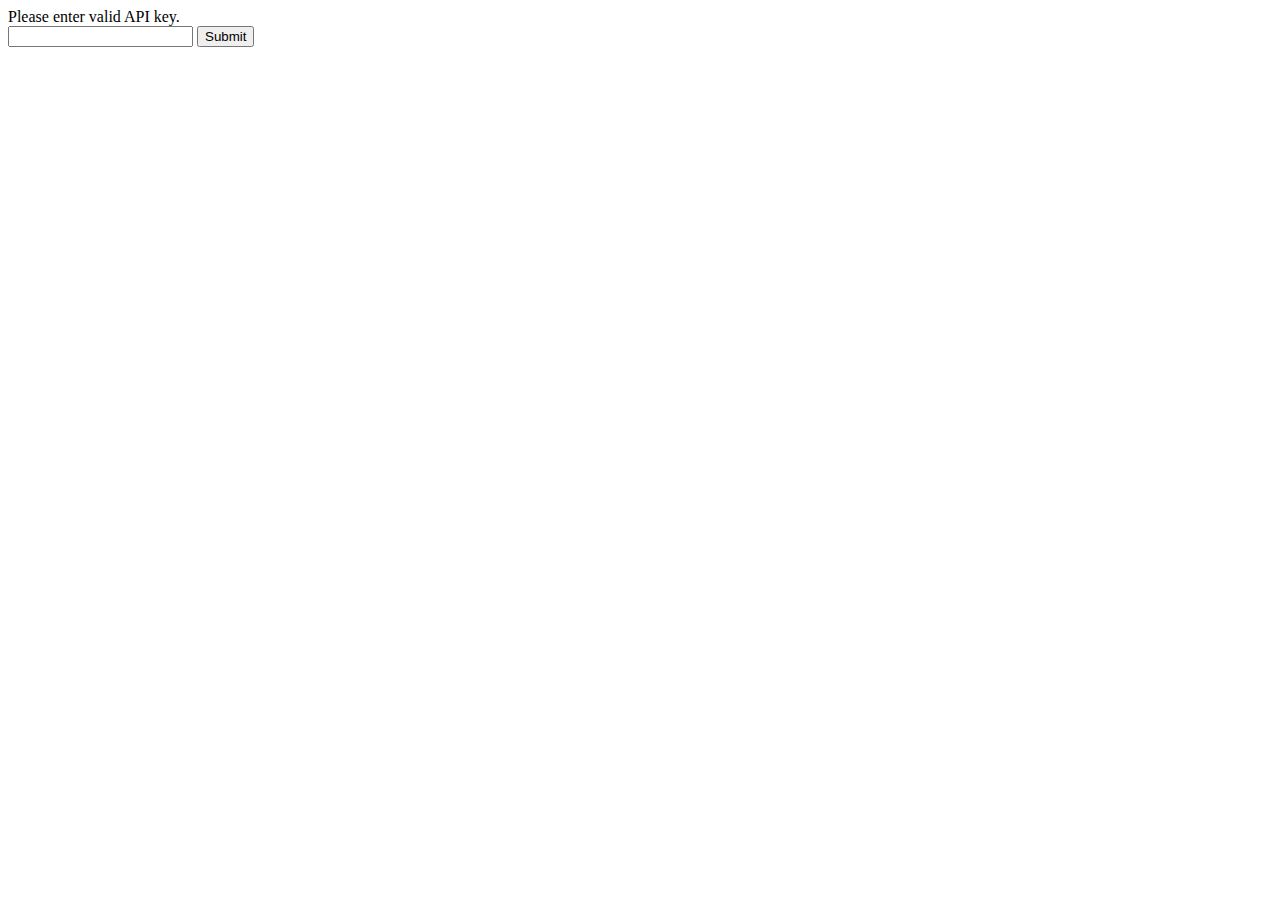
<file: enter-api-key.html>
<!DOCTYPE html>
<html lang="en">
<head>
    <meta charset="UTF-8">
    <meta name="viewport" content="width=device-width, initial-scale=1.0">
    <title>API KEY</title>
</head>
<body>
    <div>Please enter valid API key.</div>
    <form>
        <input type="email" id="api-key" name="apiKey">
        <button id="submitApiKey">Submit</button>
    </form>

    <script>
        let rootPath = "https://randomuser.me/api/?results=5"; // API key
       document.getElementById("submitApiKey").addEventListener('click', setApiKey);

function setApiKey(e) {
    e.preventDefault();
    
    let apiKey = document.getElementById("api-key").value; 
    fetch(rootPath + "validate-api-key/?apiKey=" + apiKey) 
    .then(function(response) {
        if (!response.ok) throw new Error("Network response was not ok");
        return response.text();
    })
    .then(function(data) {
        if (data == "1") {
            localStorage.setItem("apiKey", apiKey);
            window.location.href = "index.html"; 
        } else {
            alert("Invalid API key entered: " + data);
        }
    })
    .catch(function(error) {
        alert("Error: " + error.message);
    });
}
    </script>
</body>
</html>
</file>
